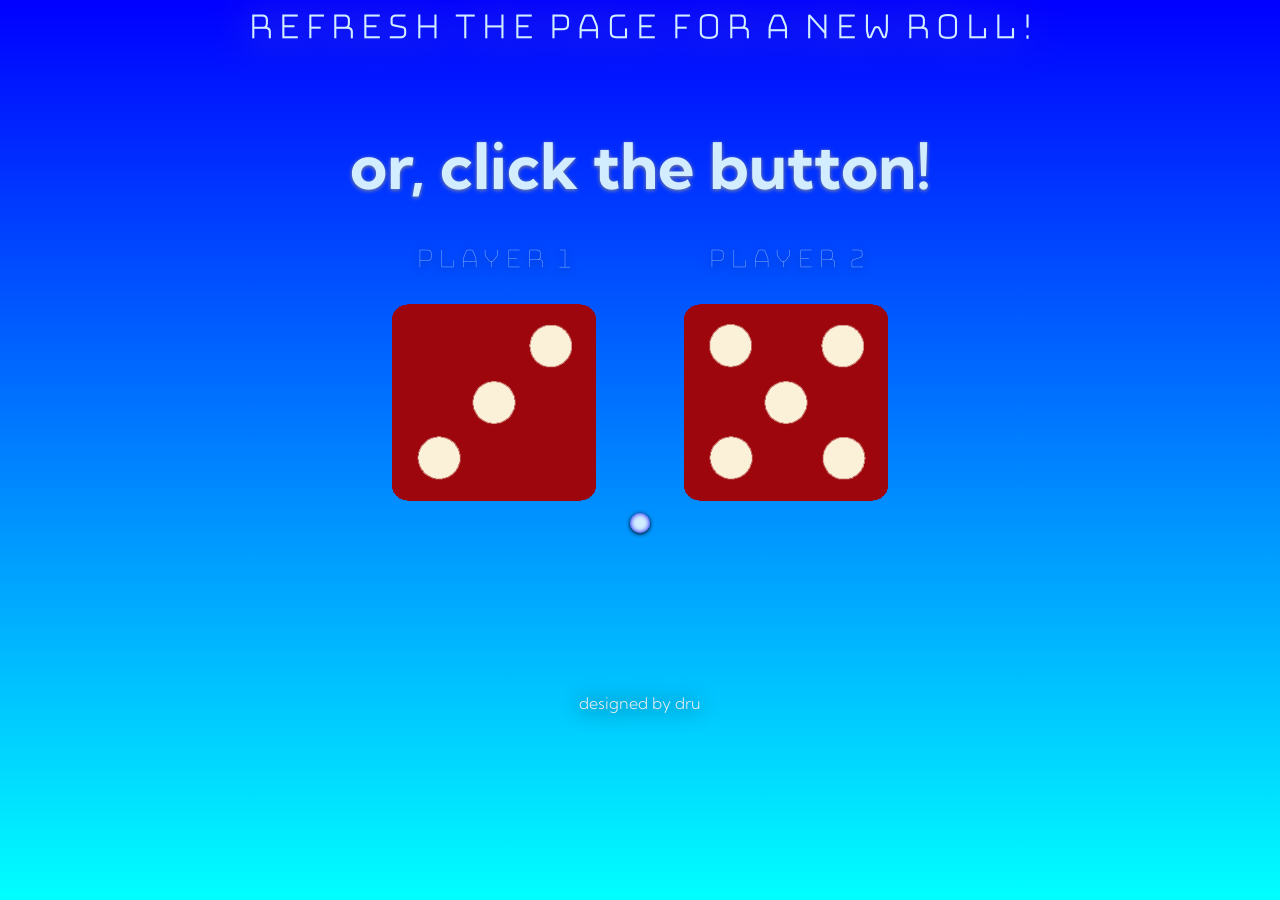
<file: index.html>
<!DOCTYPE html>
<html lang="en" dir="ltr">
  <head>
    <meta charset="utf-8">
    <meta name="viewport" content="width=device-width, initial-scale=1.0">
    <title>dice roll!</title>
    <link rel="stylesheet" href="dicestyle.css">

  </head>
  <body>

    <!--<div class="container">-->
      <h1>refresh the page for a new roll!</h1>
      <h2> or, click the button! </h2>

        <div class="dice">
          <p class="p1">player 1</p>
          <img class="img1" src="dice1.png">
        </div>

        <div class="dice">
          <p class="p2">player 2</p>
          <img class="img2" src="dice2.png">
        </div>

      <div class="button" text-align="center">
        <button class="roll"></button>
      </div>
    <!--</div>-->

    <footer>
   designed by dru
    </footer>
    <script src="dicejs.js"></script>
  </body>
</html>
</file>
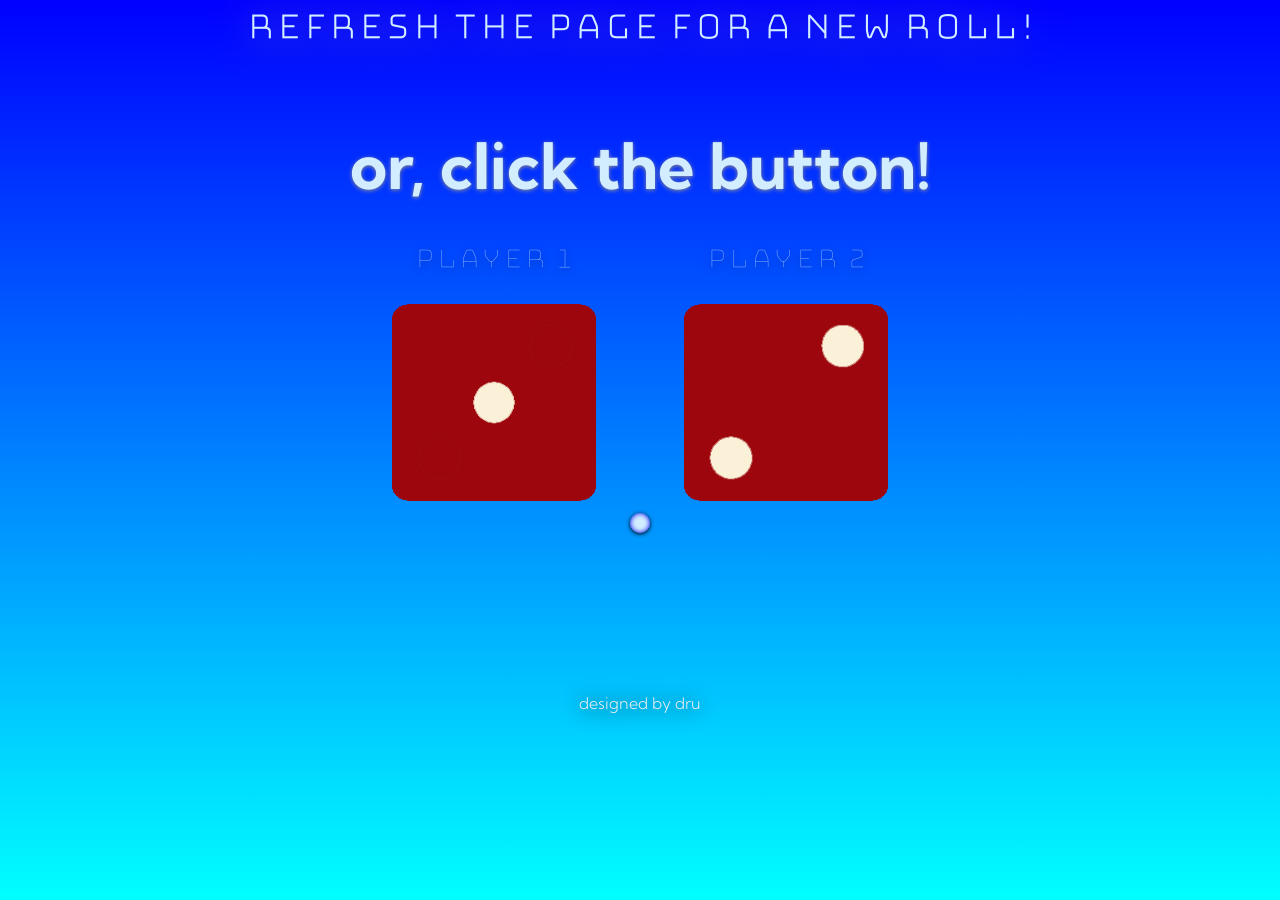
<file: dice.html>
<!DOCTYPE html>
<html lang="en" dir="ltr">
  <head>
    <meta charset="utf-8">
    <meta name="viewport" content="width=device-width, initial-scale=1.0">
    <title>dice roll!</title>
    <link rel="stylesheet" href="dicestyle.css">

  </head>
  <body>

    <!--<div class="container">-->
      <h1>refresh the page for a new roll!</h1>
      <h2> or, click the button! </h2>

        <div class="dice">
          <p class="p1">player 1</p>
          <img class="img1" src="dice1.png">
        </div>

        <div class="dice">
          <p class="p2">player 2</p>
          <img class="img2" src="dice2.png">
        </div>

      <div class="button" text-align="center">
        <button class="roll"></button>
      </div>
    <!--</div>-->

    <footer>
   designed by dru
    </footer>
    <script src="Z:\[coding school]\the complete 2020 web dev bootcamp\practice files\Dicee Challenge - Starting Files\dicejs.js"></script>
  </body>
</html>
</file>
<file: dicestyle.css>
@import url('https://fonts.googleapis.com/css2?family=Kumbh+Sans:wght@300;400;700&display=swap');
/* font-family: 'Kumbh Sans', sans-serif; 300, 400, 700 */
@import url('https://fonts.googleapis.com/css2?family=Bungee+Hairline&display=swap');
/* font-family: 'Bungee Hairline', cursive; */
@import url('https://fonts.googleapis.com/css2?family=Bungee+Outline&display=swap');
/* font-family: 'Bungee Outline', cursive; */
@import url('https://fonts.googleapis.com/css2?family=Chonburi&display=swap');
/* font-family: 'Chonburi', cursive; */
@import url('https://fonts.googleapis.com/css2?family=Fascinate&display=swap');
/* font-family: 'Fascinate', cursive; */

/*colors: #0000FF, #00FFFF, #D1EDFF, #4ECCA3 */

/*.container {
  width: 70%;
  margin: auto;
  text-align: center;
}
*/

html, body { min-height: 100%; }
::-webkit-scrollbar {
  display: none;
}


body {
  margin: 0;
  height: 100vh;
  background-image: linear-gradient(to top, #00FFFF 0%, #0000FF);
  background-attachment: fixed;
  background-position: center;
  background-repeat: no-repeat;
  background-size: cover;
  text-align: center;
}


.dice {
  text-align: center;
  display: inline-block;
  padding: 0 1rem 0 1rem;
}


h1 {
  /* margin: 30px; */
  display: block;
  position: relative;
  margin: 0;
  height: 14%;
  font-family: 'Bungee Hairline', cursive;
  filter: drop-shadow(0 1px 20px #8E8E8E);
  font-size: 3.2vw;
  color: #D1EDFF;
}
h2 {
  position: relative;
  margin: 0 30px 0 30px;
  font-family: 'Kumbh Sans', sans-serif;
  font-weight: 700;
  filter: drop-shadow(0 1px 2px #8E8E8E);
  font-size: 4rem;
  color: #D1EDFF;
}


p {
  margin-bottom: 20px;
  font-size: 2rem;
  color: #D1EDFF;
  font-family: 'Bungee Hairline', cursive;
  font-weight: 400;
  filter: drop-shadow(0 3px 4px black);
}
img {
  width: 80%;
}


button {
  padding-top: 50px;
  text-align: center;
  text-shadow: 0 0 20px #00FFFF;
}
.roll {
  background-color: #D1EDFF;
  color: #0000FF;
  margin: 0;
  padding: 10px;
  border: none;
  border-radius: 100%;
  filter: drop-shadow(0 1px 2px black);
  box-shadow: inset 0 0 5px #0000FF;
}
.roll:focus {
  border: none;
  outline: none;
}
.roll:active {
  filter: drop-shadow(0 1px 1px black);
}


footer {
  /*margin-top: 5%;*/
  /*padding-top: 10rem;*/
  margin: 0;
  padding-top: 10rem;
  color: #EEEEEE;
  text-align: center;
  font-family: 'Kumbh Sans', sans-serif;
  font-weight: 300;
  filter: drop-shadow(0 1px 10px black);
}
</file>
